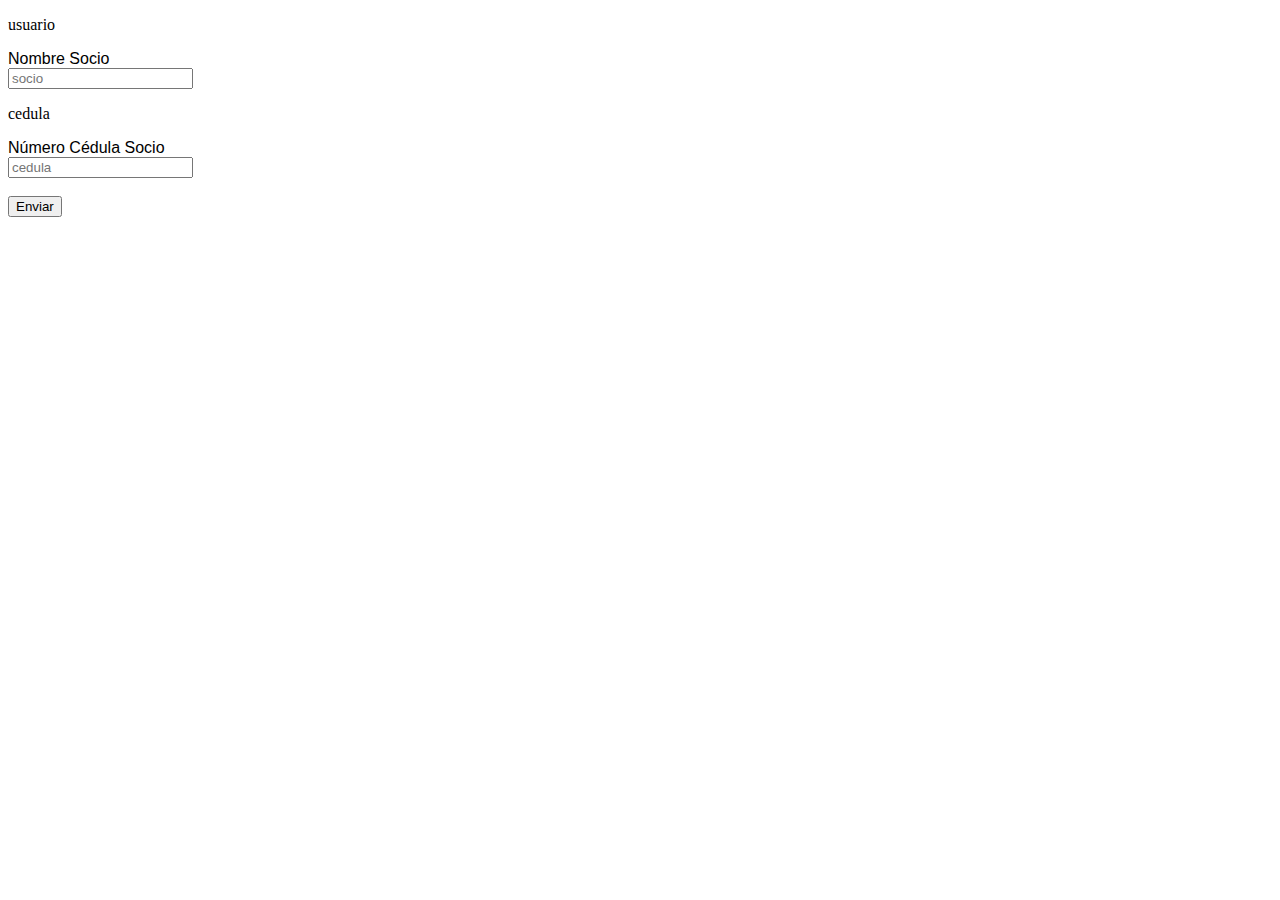
<file: index1.html>
<!DOCTYPE html PUBLIC "-//W3C//DTD XHTML 1.0 Transitional//EN" "http://www.w3.org/TR/xhtml1/DTD/xhtml1-transitional.dtd">
<html xmlns="http://www.w3.org/1999/xhtml">
<head>
<meta http-equiv="Content-Type" content="text/html; charset=UTF-8" />
<title>Untitled Document</title>
<link href="style.css" rel="stylesheet" type="text/css">
</head>

<body>
    
    <div class="form" class="login">
        <form action="registro.php" method="post">
          <p>usuario</p>
          <label for="usuario">Nombre Socio</label>
          <br>
          <input type="text" name="usuario" placeholder="socio" required="required">
          <p>cedula</p>
          <label for="cedula">Número Cédula Socio</label>
          <br>
          <input type="number" name="cedula" placeholder="cedula" required="required">
          <br>
          <br>
          <input type="submit" value="Enviar">
        </form>
   </div>   
</body>
</html>
</file>
<file: style.css>
/*
 * Copyright (c) 2012-2013 Thibaut Courouble
 * http://www.cssflow.com
 *
 * Licensed under the MIT License:
 * http://www.opensource.org/licenses/mit-license.php
 */

/*body { 
	width: 100%;
	height:100%;
	font-family: 'Open Sans', sans-serif;
	background-image:url(brincabrinca-cafe.jpg);
	margin-top:60px;
	
	
}

.container {
  margin: 100px auto;
  width: 640px;
  /*background-color:*/
}
/*
h1{
	color:#FFF;
	font-size:20px;
	
	}

.form {
  position: relative;
  margin: 0 auto;
  padding: 20px 20px 20px;
  padding-top:70px;
  width: 610px;
  background-image:none;
  border-radius: 3px;
  @include box-shadow(0 0 200px rgba(white, .5), 0 1px 2px rgba(black, .3));

  &:before {
    content: '';
    position: absolute;
    top: -8px; right: -8px; bottom: -8px; left: -8px;
    z-index: -1;
    background: rgba(black, .08);
    border-radius: 4px;
  }

  p { margin: 20px 0 0; }
  p:first-child { margin-top: 0; }

  input[type=text], input[type=password] { width: 278px; }

  p.remember_me {
    float: left;
    line-height: 31px;

    label {
      font-size: 12px;
      color: #777;
      cursor: pointer;
    }

    input {
      position: relative;
      bottom: 1px;
      margin-right: 4px;
      vertical-align: middle;
    }
  }

  p.submit { text-align: right; }
}

.login-help {
  margin: 20px 0;
  font-size: 11px;
  color: white;
  text-align: center;
  text-shadow: 0 1px #2a85a1;

  a {
    color: #cce7fa;
    text-decoration: none;

    &:hover { text-decoration: underline; }
  }
}

:-moz-placeholder {
  color: #c9c9c9 !important;
  font-size: 13px;
}

::-webkit-input-placeholder {
  color: #ccc;
  font-size: 13px;
}

input {
  font-family: 'Lucida Grande', Tahoma, Verdana, sans-serif;
  font-size: 14px;
}

input[type=text], input[type=password] {
  margin: 5px;
  padding: 0 10px;
  width: 200px;
  height: 34px;
  color: #F0F;
  background: #CCC;
  border: 2px solid;
  border-color: #c4c4c4 #d1d1d1 #d4d4d4;
  border-radius: 2px;
  outline: 5px solid #eff4f7;
  -moz-outline-radius: 3px; // Can we get this on WebKit please?
  @include box-shadow(inset 0 1px 3px rgba(black, .12));

  &:focus {
    border-color: #7dc9e2;
    outline-color: #dceefc;
    outline-offset: 0; // WebKit sets this to -1 by default
  }
}

input[type=submit] {

	
  padding: 0 18px;
  height: 29px;
  font-size: 12px;
  font-weight: bold;
  color: #333;
  text-shadow: 0 1px #e3f1f1;
  background: #CCC;
  border: 2px solid;
  border-color: #b4ccce #b3c0c8 #9eb9c2;
  border-radius: 16px;
  outline: 0;
  @include box-sizing(content-box); // Firefox sets this to border-box by default
  @include linear-gradient(top, #edf5f8, #cde5ef);
  @include box-shadow(inset 0 1px white, 0 1px 2px rgba(black, .15));

  &:active {
    background: #cde5ef;
    border-color: #9eb9c2 #b3c0c8 #b4ccce;
    @include box-shadow(inset 0 0 3px rgba(black, .2));
  }
}

.lt-ie9 {
  input[type=text], input[type=password] { line-height: 34px; }
}

*/
body {
        padding-bottom: 40px;
        background-color: #f7f7f7;
      }
.container
{
 margin-top:80px;
}
h2
{
 font-family:Tahoma, Geneva, sans-serif;
 color:#00a2d1;
}
.form-container
{
 width:500px;
 margin:0 auto;
 background:#fff;
 padding: 25px;
 box-shadow: 0px 0px 2px rgba(0,0,0,0.4);
 border-radius:3px;
}
button
{
 font-family:Verdana, Geneva, sans-serif;
 font-size:25px;
}
label
{
 font-family:Tahoma, Geneva, sans-serif;
 color:.00a9d1;
}
a
{
 text-decoration:underline;
 }

/* home page style */

.header
{
 text-align:center;
 font-size:25px;
 color:#fff;
 background:#00a2d1;
 height:60px;
 width:100%;
}
.header a
{
 color:#f9f9f9;
 font-family:Verdana, Geneva, sans-serif;
 font-size:25px;
 text-decoration:none;
 position:relative;
 top:15px;
}
.header .left
{
 float:left;
 position:relative;
 left:150px;
}
.header .right
{
 float:right;
 position:relative;
 right:150px;
}
.content
{
 margin:0 auto;
 margin-top:100px;
 text-align:center;
 font-family:"Lucida Sans Unicode", "Lucida Grande", sans-serif;
 font-size:55px;
 color:#00a2d1;
}
.content p
{
 font-size:30px;
 color:#004567;
 width:800px;
 margin:0 auto;
}
</file>
